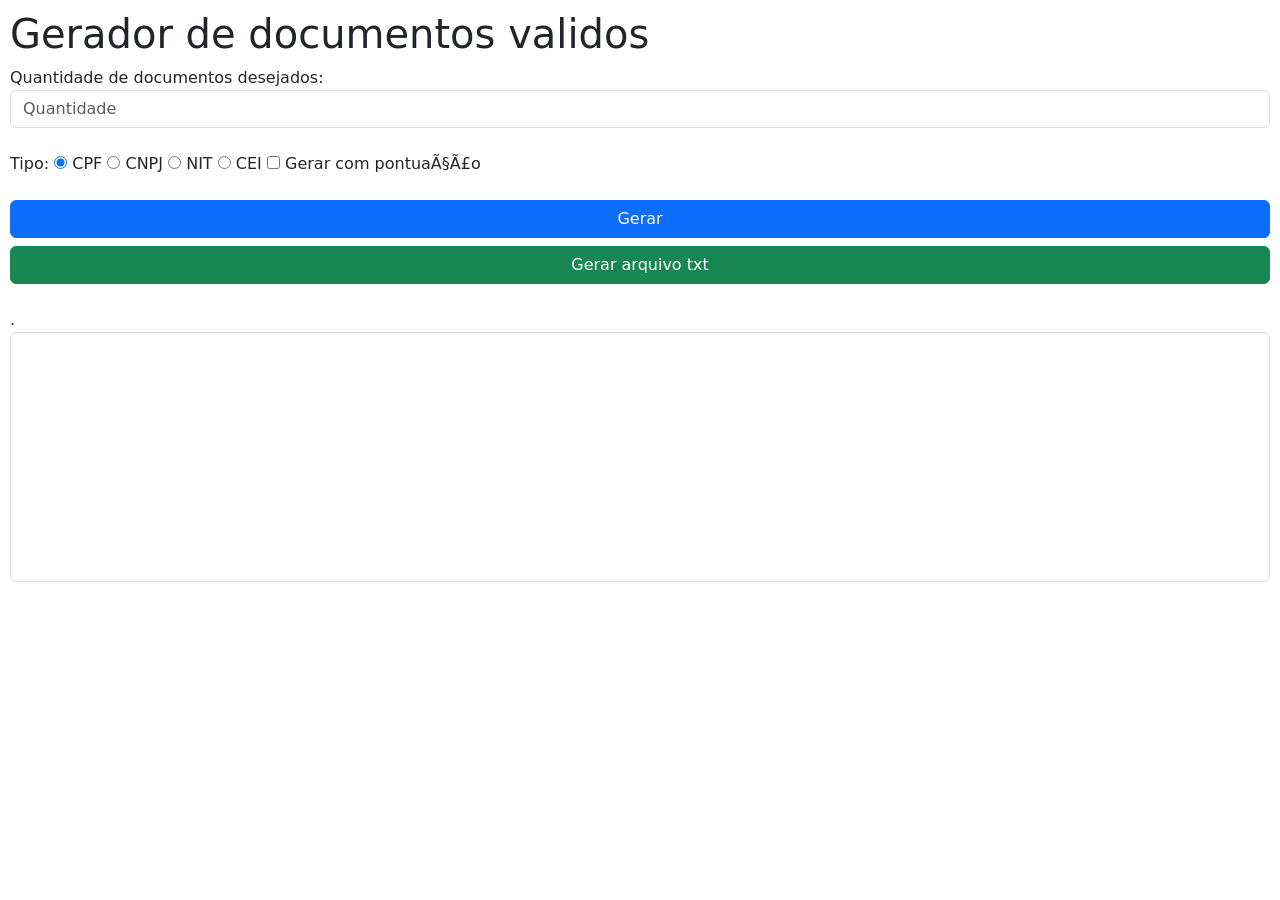
<file: index.html>
<html>
  <head>
    <title class="titulo">Gerador de Massa de Dados</title>
    <!-- CSS only -->
    <link href="https://cdn.jsdelivr.net/npm/bootstrap@5.2.3/dist/css/bootstrap.min.css" rel="stylesheet" integrity="sha384-rbsA2VBKQhggwzxH7pPCaAqO46MgnOM80zW1RWuH61DGLwZJEdK2Kadq2F9CUG65" crossorigin="anonymous">

    <!-- JavaScript Bundle with Popper -->
    <script src="https://cdn.jsdelivr.net/npm/bootstrap@5.2.3/dist/js/bootstrap.bundle.min.js" integrity="sha384-kenU1KFdBIe4zVF0s0G1M5b4hcpxyD9F7jL+jjXkk+Q2h455rYXK/7HAuoJl+0I4" crossorigin="anonymous"></script>

    <link rel="stylesheet" href="css/styles.css">
    <!--<link rel="stylesheet" href="https://cdn.4devs.com.br/css/frontoffice.077.css" /> -->
    <script src="js/script.js"></script>

  </head>
  <body class="body">
    <h1>Gerador de documentos validos</h1>


    <form name="form1" method="post" action="" class="formulario">
      <div class="form-group">
        <label for="quantidade">Quantidade de documentos desejados:</label> <br/>
        <input type="number" class="form-control" name="quantidade" id="quantidade" placeholder="Quantidade">
      </div>
      <br />
      Tipo:
      <input name="tipo" value="cpf" checked="checked" type="radio" />
      <label for="cpf">CPF</label>
      <input name="tipo" value="cnpj" id="cnpj" type="radio" />
      <label for="cnpf">CNPJ</label>
      <input name="tipo" value="nit" id="nit" type="radio" />
      <label for="nit">NIT</label>
      <input name="tipo" value="cei" id="cei" type="radio" />
      <label for="cei">CEI</label>
      <input name="mascara" value="mascara" id="mascara" type="checkbox" />
      <label for="mascara">Gerar com pontuação</label><br /><br />

      <div class="d-grid gap-2">

      <button type="button" class="btn btn-primary" onclick="gera()">Gerar</button>
      <button type="button" class="btn btn-success" onclick="geraTxt()">Gerar arquivo txt</button>
      </div>
      <br/>

      <div class="form-group">
        <label for="resultado"> .</label>
         <textarea class="form-control result-area"   name="resultado" id="resultado" rows="3"></textarea>
      </div>

      <br />

    </form>
  </body>
</html>
</file>
<file: css/styles.css>
.body{
    padding: 05px;
    margin: 05px;

}

.result-area {
    width: 100%;
    height: 250px;
    resize: none;
}
</file>
